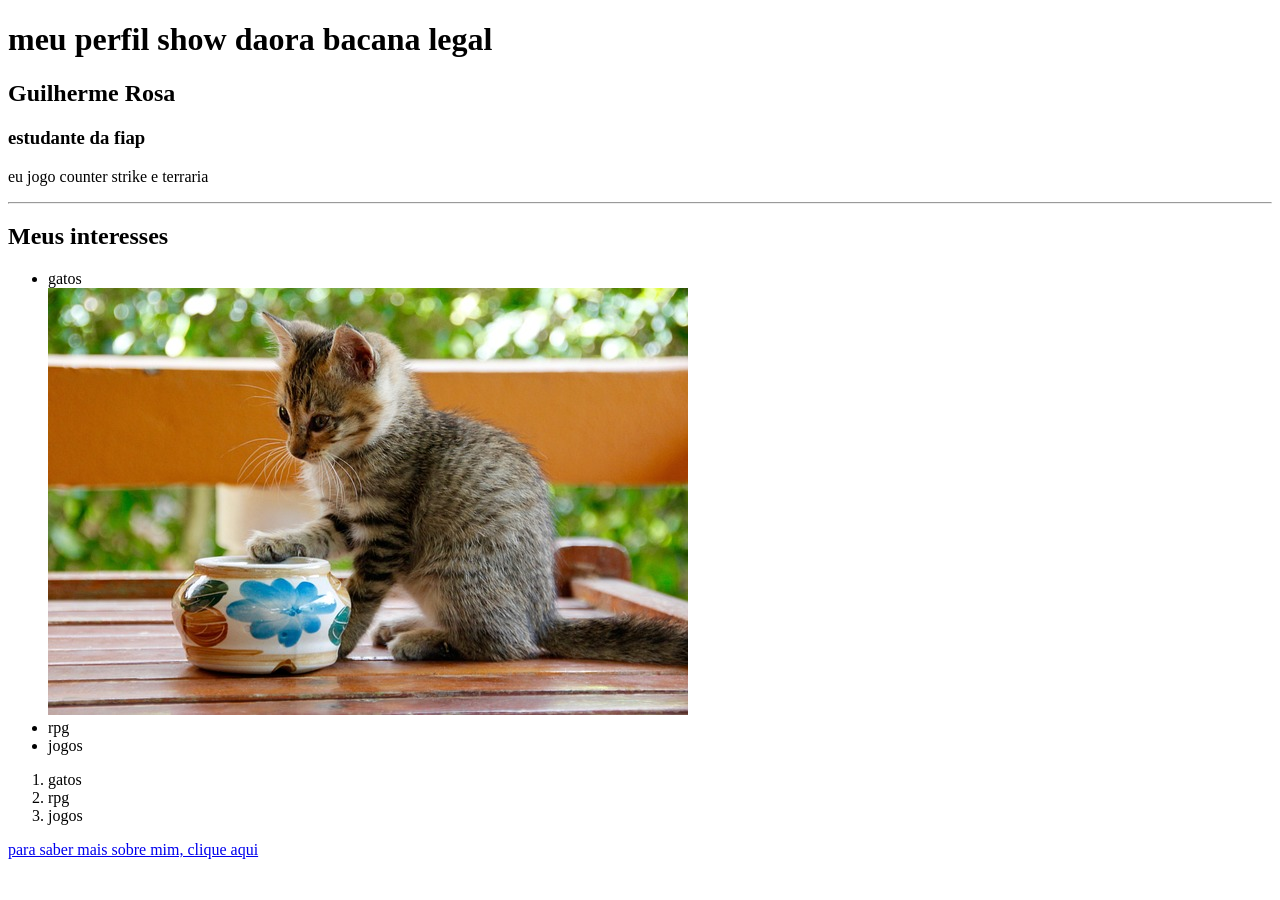
<file: aula 1/exercicio aula/index.html>
<!DOCTYPE html>
<html lang="en">
  <head>
    <meta charset="UTF-8" />
    <meta name="viewport" content="width=device-width, initial-scale=1.0" />
    <title>Guilherme rosa</title>
    <link rel="stylesheet" href="style.css">
  </head>
  <body>
    <header>
       <h1>meu perfil show daora bacana legal</h1>
    </header>
    <main>
      <section>
        <h2>Guilherme Rosa</h2>
        <h3>estudante da fiap</h3>
        <p>eu jogo counter strike e terraria</p>
      </section>
      <hr>
      <section>
        <h2>Meus interesses</h2>
        <ul>
            <li>gatos</li>
            <img src="./img/peggy_marco-cat-1189813_640.jpg" alt="">
            <li>rpg</li>
            <li>jogos</li>
        </ul>
         <ol>
            <li>gatos</li>
            <li>rpg</li>
            <li>jogos</li>
        </ol>
      </section>

    </main>
    <footer>
         <a href="https://github.com/caallop" target="_blank">para saber mais sobre mim, clique aqui</a>

    </footer>
  </body>
</html>
</file>
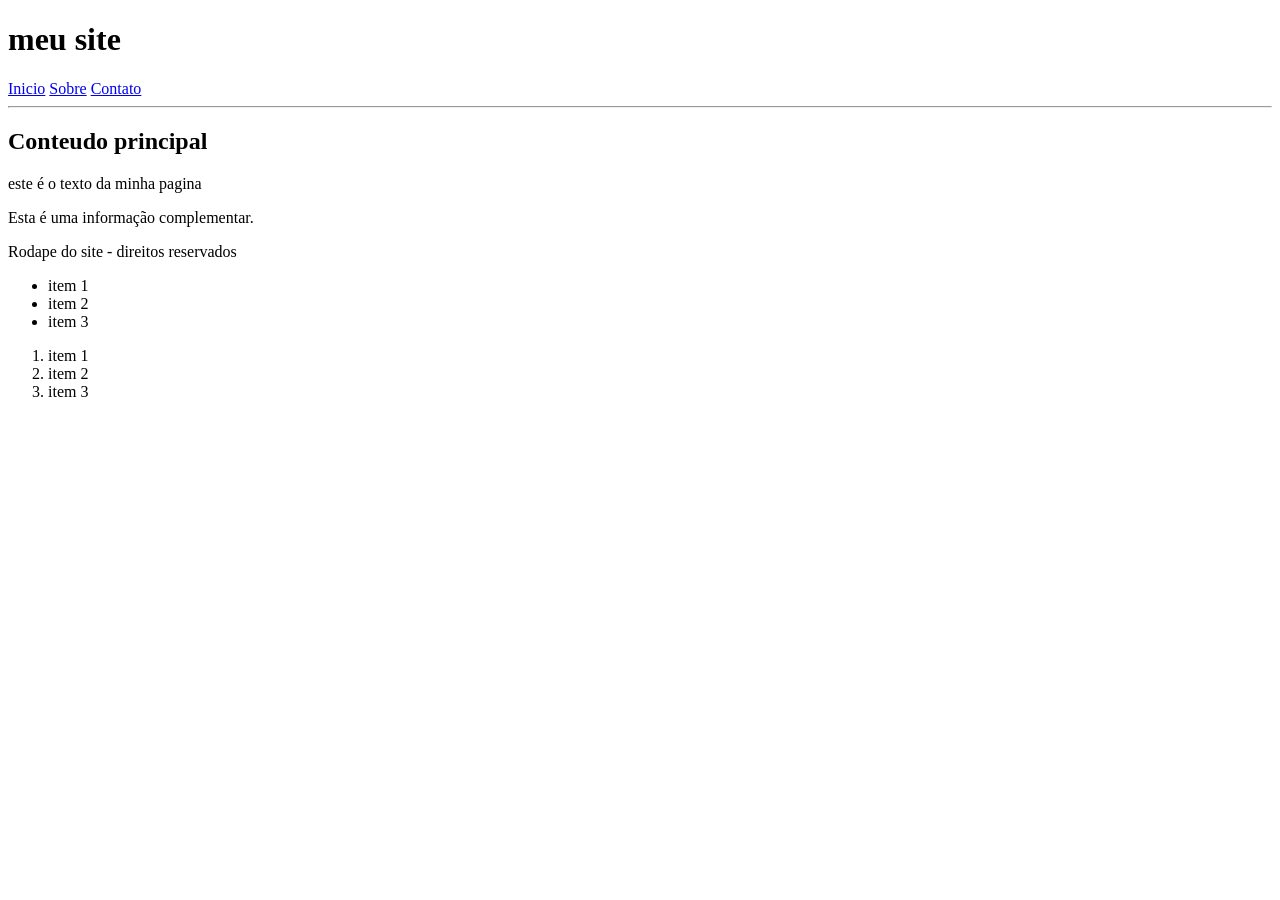
<file: aula 1/teste.html>
<!DOCTYPE html>
<html lang="en">
  <head>
    <meta charset="UTF-8" />
    <meta name="viewport" content="width=device-width, initial-scale=1.0" />
    <title>Document</title>
  </head>
  <body>
    <header>
      <h1>meu site</h1>
      <nav>
        <a href="#"> Inicio</a>
        <a href="#">Sobre</a>
        <a href="#">Contato</a>
      </nav>
    </header>
    <hr />
    <main>
      <section>
        <h2>Conteudo principal</h2>
        <p>este é o texto da minha pagina</p>
      </section>
      <aside>
        <p>Esta é uma informação complementar.</p>
      </aside>
    </main>
    <footer>
      <p>Rodape do site - direitos reservados</p>
    </footer>

    <ul>
      <li>item 1</li>
      <li>item 2</li>
      <li>item 3</li>
    </ul>

    <ol>
      <li>item 1</li>
      <li>item 2</li>
      <li>item 3</li>
    </ol>
  </body>
</html>
</file>
<file: aula 1/exercicio aula/style.css>
img{
    size: 90px;
}
</file>
